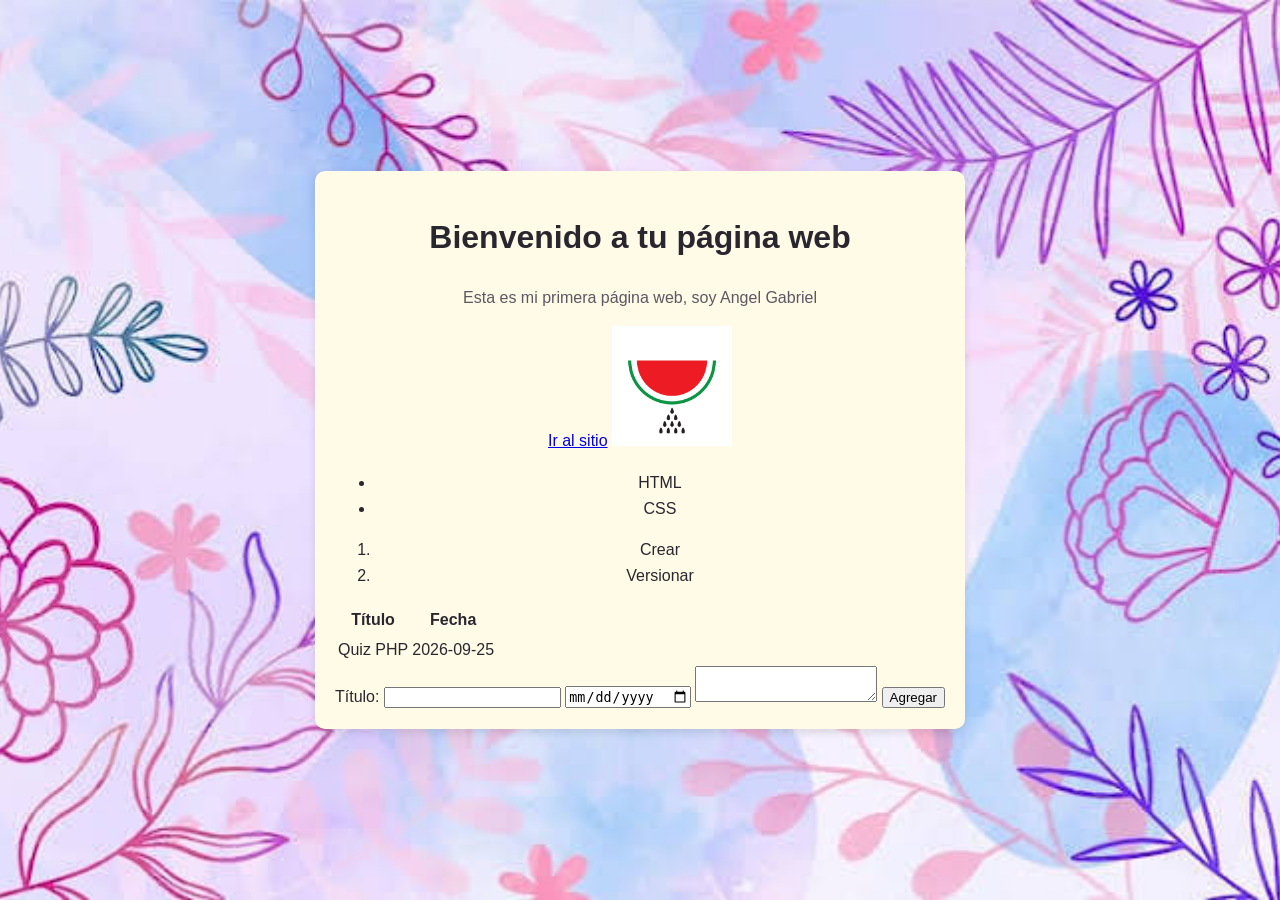
<file: index.html>
<!DOCTYPE html>
<html lang="es">
<head>
    <meta charset="UTF-8">
    <meta name="viewport" content="width=device-width, initial-scale=1.0">
    <title>Página Web de Angel Gabriel</title>
    <link rel="stylesheet" href="style.css">
</head>
<body>
    <div>
        <div class="contenedor">
            <h1>Bienvenido a tu página web</h1>
            <p>Esta es mi primera página web, soy Angel Gabriel</p>
            <a href="https://gamejolt.com/@AngelGRA" target="_blank">Ir al sitio</a>

            <!-- Imagen (alt = texto alternativo, obligatorio) -->
            <img src="logo.png" alt="Logo del curso" width="120">

            <!-- Lista sin orden -->
            <ul>
                <li>HTML</li>
                <li>CSS</li>
            </ul>

            <!-- Lista ordenada (1, 2, 3) -->
            <ol>
                <li>Crear</li>
                <li>Versionar</li>
            </ol>

            <table>
                <thead>
                    <tr>
                        <th>Título</th>
                        <th>Fecha</th>
                    </tr>
                </thead>
                <tbody>
                    <tr>
                        <td>Quiz PHP</td>
                        <td>2026-09-25</td>
                    </tr>
                </tbody>
            </table>

            <form method="post" action="guardar.php">
                <label>Título:
                    <input type="text" name="titulo">
                </label>
                <input type="date" name="fecha">
                <textarea name="descripcion"></textarea>
                <button type="submit">Agregar</button>
            </form>

        </div>
    </div>
</body>
</html>
</file>
<file: style.css>
body, html {
    font-family: 'IBM Plex Sans', Arial, Helvetica, sans-serif;
    height: 100%;
    width: 100vw;
    display: flex;
    justify-content: center;
    align-items: center;
    background: url(Imagen.jpg) center center;
    background-size: cover;
    color: #2A2630;
    font-size: 16px;
    line-height: 1.6;
}

h1 { 
    font-family: 'Space Grotesk', sans-serif; 
    font-weight: 700; 
}

#titulo {
    color: #92400E;
}

p {
    color: #5C5763;
    font-size: 16px;
}

.contenedor {
    text-align: center;
    padding: 20px;
    background-color: #fffbe6;
    border-radius: 10px;
    box-shadow: 0 4px 8px rgba(0, 0, 0, 0.1);
}

.tarjeta {
    background: #FEF6E8;
    padding: 16px;
}

.boton-redireccion {
    background-color: #fd5e4b;
    color: white;
    padding: 10px 20px;
    display: inline-block;
    margin-top: 20px;
    border-radius: 5px;
    text-decoration: none;
}

.boton-redireccion:hover {
    background-color: #e04b39;
}

.fila {
    display: flex;
    gap: 12px;
    justify-content: space-between;
    align-items: center;
}

.rejilla {
    display: grid;
    grid-template-columns: repeat(3, 1fr);
    gap: 12px;
}

/* Responsive: cuando la pantalla sea de 600px o menos */
@media (max-width: 600px) {
    .rejilla { 
        grid-template-columns: 1fr; 
    }
}
</file>
